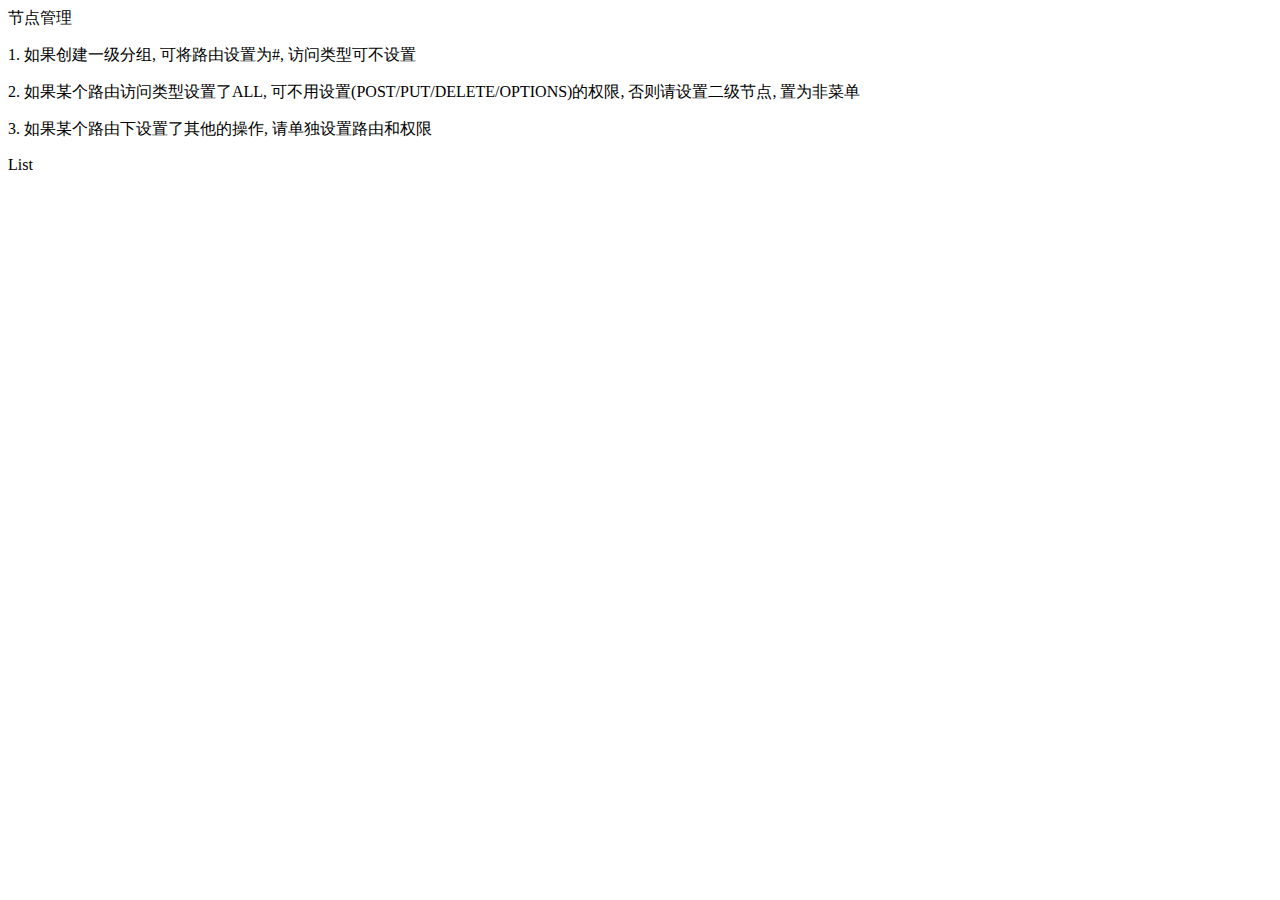
<file: views/node/index.html>
<body layadmin-themealias="default">
<div class="layui-fluid">
    <div class="layui-row layui-col-space15">
        <div class="layui-col-md12">
            <div class="layui-card">
                <div class="layui-card-header">
                    节点管理
                </div>
                <div class="layui-card-body">
                    <p>1. 如果创建一级分组, 可将路由设置为#, 访问类型可不设置</p>
<p>2. 如果某个路由访问类型设置了ALL, 可不用设置(POST/PUT/DELETE/OPTIONS)的权限, 否则请设置二级节点, 置为非菜单</p>
<p>3. 如果某个路由下设置了其他的操作, 请单独设置路由和权限</p>
                </div>
            </div>
        </div>
        <div class="layui-col-md12">
            <div class="layui-card">
                <div class="layui-card-header">
                    List
                </div>
                <div class="layui-card-body">
                    <!-- <div class="layui-btn-group" id="toolbar" style="padding-bottom: 10px;"></div>-->
                    <table id="table" lay-filter="t"></table>
                </div>
            </div>
        </div>
    </div>
</div>
<script type="text/html" id="toolbar">
    <div class="layui-btn-container">
        <button class="layui-btn layui-btn-normal table-oper-btn" lay-event="addOper">添加</button>
		<button class="layui-btn layui-btn-normal table-oper-btn" lay-event="editOper">编辑</button>
		<button class="layui-btn layui-btn-danger table-oper-btn" lay-event="delOper">删除</button>
        <button class="layui-btn layui-btn-normal table-oper-btn" lay-event="refreshOper">刷新</button>
    </div>
</script>
<script type="text/html" id="formBox">
    <div class="layui-form" id="" style="padding: 20px 30px 0 0;">
        <form class="layui-form" lay-filter="form" action="">
            __FORM_FIELDS__
            <input name="Id" type="hidden" value="0"/>
            <button class="form-submit-btn" lay-submit lay-filter="formBtn" style="display: none"></button>
        </form>
    </div>
</script>
<script>
    const URL = "/admin/node"
    const TABLE_COLS = [
	{
		"field": "Router",
		"title": "路由"
	},
	{
		"field": "RouterType",
		"title": "访问类型"
	},
	{
		"field": "Title",
		"title": "标题"
	},
	{
		"field": "Rid",
		"title": "上级ID"
	},
	{
		"field": "Sort",
		"title": "排序"
	},
	{
		"field": "State",
		"title": "状态"
	},
	{
		"field": "Icon",
		"title": "图标"
	},
	{
		"field": "IsMenu",
		"title": "是否菜单"
	}
]
    const FORM_FIELDS = [
	{
		"label": "路由",
		"name": "Router",
		"options": "",
		"options_url": "",
		"element": "input",
		"attrs": {
			"autocomplete": "off",
			"lay-verify": "",
			"type": "text"
		}
	},
	{
		"label": "访问类型",
		"name": "RouterType",
		"options": "RouterTypeSelector",
		"options_url": "",
		"element": "select",
		"attrs": {
			"autocomplete": "off",
			"lay-search": "",
			"lay-verify": ""
		}
	},
	{
		"label": "标题",
		"name": "Title",
		"options": "",
		"options_url": "",
		"element": "input",
		"attrs": {
			"autocomplete": "off",
			"lay-max": "32",
			"lay-min": "1",
			"lay-verify": "|required|length",
			"type": "text"
		}
	},
	{
		"label": "上级ID",
		"name": "Rid",
		"options": "",
		"options_url": "/admin/node",
		"element": "select",
		"attrs": {
			"autocomplete": "off",
			"lay-search": "",
			"lay-verify": ""
		}
	},
	{
		"label": "排序",
		"name": "Sort",
		"options": "",
		"options_url": "",
		"element": "input",
		"attrs": {
			"autocomplete": "off",
			"lay-verify": "",
			"type": "text"
		}
	},
	{
		"label": "状态",
		"name": "State",
		"options": "StateSelector",
		"options_url": "",
		"element": "select",
		"attrs": {
			"autocomplete": "off",
			"lay-search": "",
			"lay-verify": ""
		}
	},
	{
		"label": "图标",
		"name": "Icon",
		"options": "",
		"options_url": "",
		"element": "input",
		"attrs": {
			"autocomplete": "off",
			"lay-verify": "",
			"type": "text"
		}
	},
	{
		"label": "是否菜单",
		"name": "IsMenu",
		"options": "YesOrNoSelector",
		"options_url": "",
		"element": "select",
		"attrs": {
			"autocomplete": "off",
			"lay-search": "",
			"lay-verify": ""
		}
	}
]

    PageInit(URL, TABLE_COLS, FORM_FIELDS, function () {
    })
</script>
</body>
</html>
</file>
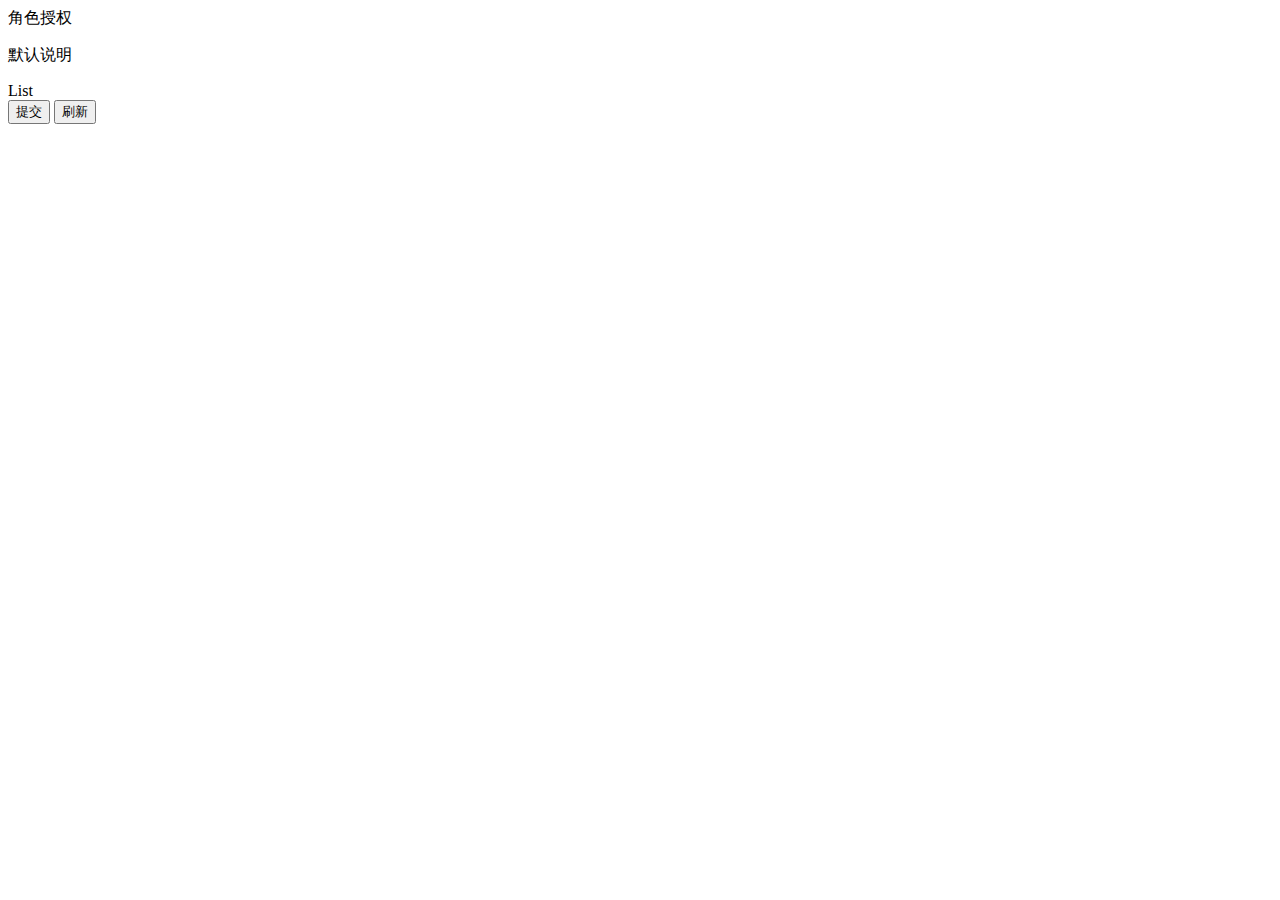
<file: views/role_node/index.html>
<body layadmin-themealias="default">
<div class="layui-fluid">
    <div class="layui-row layui-col-space15">
        <div class="layui-col-md12">
            <div class="layui-card">
                <div class="layui-card-header">
                    角色授权
                </div>
                <div class="layui-card-body">
                    <p>默认说明</p>
                </div>
            </div>
        </div>
        <div class="layui-col-md12">
            <div class="layui-card">
                <div class="layui-card-header">
                    List
                </div>
                <div class="layui-card-body">
                    <div class="layui-btn-container" id="toolbar" style="padding-bottom: 10px;">
                        <button class="layui-btn layui-btn-normal table-oper-btn" id="submitOperBtn" lay-event="submitOper">提交</button>
                        <button class="layui-btn layui-btn-normal table-oper-btn" id="refreshOperBtn" lay-event="refreshOper">刷新</button>
                    </div>
                    <table id="table" lay-filter="t"></table>
                </div>
            </div>
        </div>
    </div>
</div>

<script>
    var id = parseInt('{{.id}}');
    const RID = id == 0 ? (global.input["id"] || 0) : id;
    const URL = "/admin/role_node?id="+RID

    const TABLE_COLS = [
        {field: 'Title', title: 'Title'},
    ]
    const TABLE_ID = "Id"


    var RecurTree2TArray = function (item, arr, deep) {
        item.deep = deep
        arr.push(item)
        deep++;
        if (item.Childs != undefined && item.Childs.length > 0) {
            item.Childs.forEach(function (value) { RecurTree2TArray(value, arr, deep) })
        }
    }

    var formBox;
    layui.use('table', function(){
        var table = layui.table;
        table =  $.extend(table, {config: {checkName: 'Selected'}});
        var cols = [
            //表头
            // 固定头
            {type: "checkbox", fixed: 'left'},
            // 固定ID
            {field: 'Id', title: 'ID', width:80, sort: true, fixed: 'left'},
        ];

        cols = cols.concat(TABLE_COLS)
        //第一个实例
        table.render({
            elem: '#table',
            url: URL, //数据接口
            page: false, //开启分页
            loading: true,
            id: TABLE_ID,
            parseData: function (data) {
                let menu = data.data
                data.data = [];
                let menuMap = {};
                menu.forEach(function(value) { value.Childs = []; menuMap[value.Id] = value })
                menu.forEach(function(value){ let rid = value.Rid; if (rid > 0 && rid != value.Id && rid in menuMap){ menuMap[rid].Childs.push(value) }});
                menu.forEach(function(value){
                    if (value.Rid == 0) {
                        RecurTree2TArray(value, data.data, 0)
                    }
                });
                data.data.forEach(function (value) {
                    let prefix = ""
                    for (i = 0; i < value.deep; i++){
                        prefix += "&nbsp;&nbsp;&nbsp;&nbsp;"
                    }
                    if (value.deep > 0) {
                        prefix += " |- "
                    }
                    value.Title = prefix + value.Title + "&nbsp;&nbsp;( " + value.RouterType +" )";
                })
                return data
            },
            cols: [cols]
        });

        $('#submitOperBtn').on('click', function () {
            var status = table.checkStatus('Id')
            var data = status.data
            if (data.length == 0) {
                layer.msg("未选择任何行")
                return
            }
            var ids = data.map(function (v) {
                return v.Id
            })
            request.put(URL, { "rid": RID, "nids": ids}, function (res) {
                if (res.error == "") {
                    popBox.success("操作成功")
                }
            })
        })

        $('#refreshOperBtn').on('click', function () {
            table.reload(TABLE_ID)
        })


    });

</script>
</body>
</html>
</file>
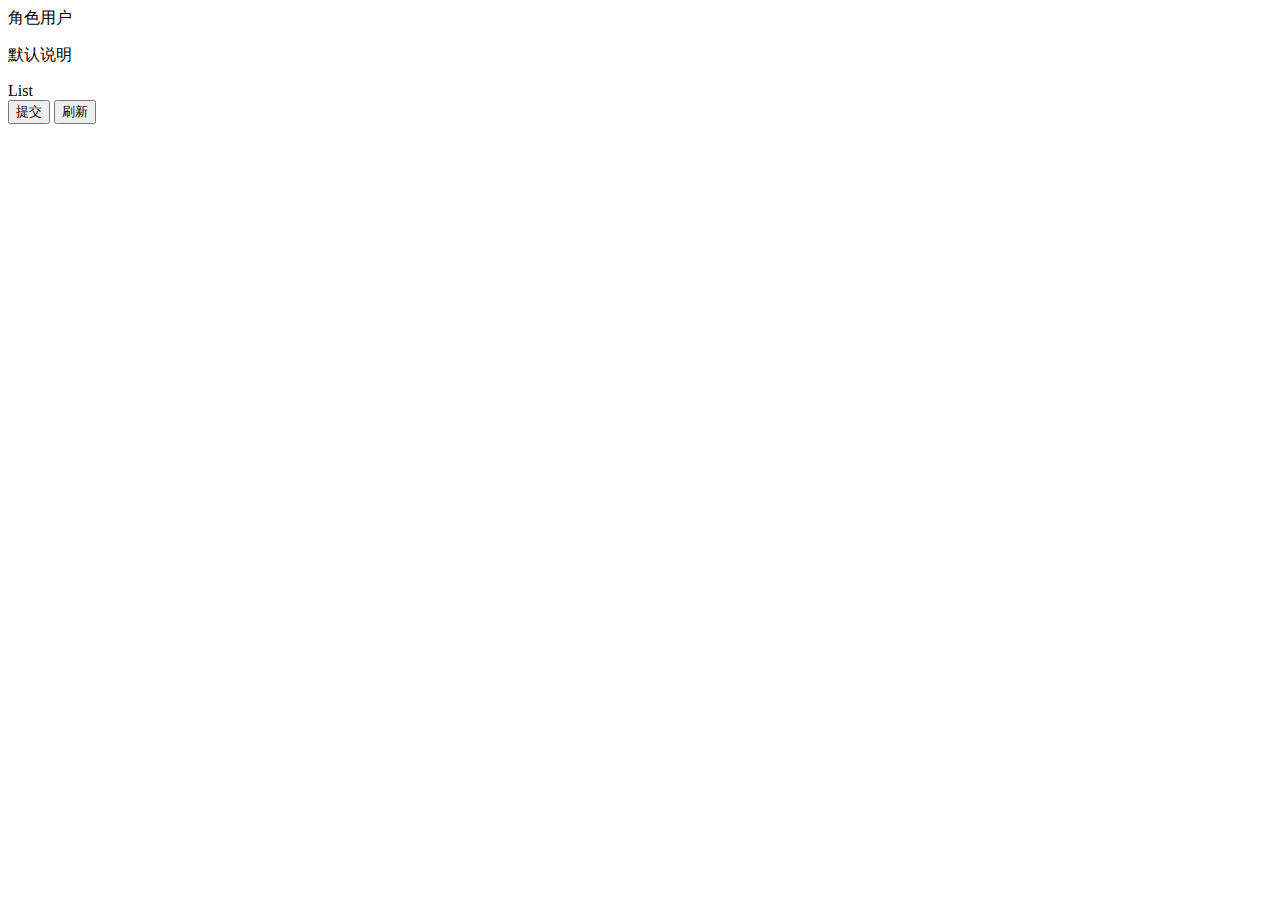
<file: views/role_user/index.html>
<body layadmin-themealias="default">
<div class="layui-fluid">
    <div class="layui-row layui-col-space15">
        <div class="layui-col-md12">
            <div class="layui-card">
                <div class="layui-card-header">
                    角色用户
                </div>
                <div class="layui-card-body">
                    <p>默认说明</p>
                </div>
            </div>
        </div>
        <div class="layui-col-md12">
            <div class="layui-card">
                <div class="layui-card-header">
                    List
                </div>
                <div class="layui-card-body">
                    <div class="layui-btn-container" id="toolbar" style="padding-bottom: 10px;">
                        <button class="layui-btn layui-btn-normal table-oper-btn" id="submitOperBtn" lay-event="submitOper">提交</button>
                        <button class="layui-btn layui-btn-normal table-oper-btn" id="refreshOperBtn" lay-event="refreshOper">刷新</button>
                    </div>
                    <table id="table" lay-filter="t"></table>
                </div>
            </div>
        </div>
    </div>
</div>

<script>
    var id = parseInt('{{.id}}');
    const RID = id == 0 ? (global.input["id"] || 0) : id;
    const URL = "/admin/role_user?id="+RID

    const TABLE_COLS = [
        {field: 'Username', title: 'Username'},
    ]

    const TABLE_ID = "Id"
    var formBox;
    layui.use('table', function(){
        var table = layui.table;
        table =  $.extend(table, {config: {checkName: 'Selected'}});
        var cols = [
            //表头
            // 固定头
            {type: "checkbox", fixed: 'left'},
            // 固定ID
            {field: 'Id', title: 'ID', width:80, sort: true, fixed: 'left'},
        ];

        cols = cols.concat(TABLE_COLS)
        //第一个实例
        table.render({
            elem: '#table',
            url: URL, //数据接口
            page: false, //开启分页
            loading: true,
            id: TABLE_ID,
            cols: [cols]
        });

        $('#submitOperBtn').on('click', function () {
            var status = table.checkStatus('Id')
            var data = status.data
            if (data.length == 0) {
                layer.msg("未选择任何行")
                return
            }
            var ids = data.map(function (v) {
                return v.Id
            })
            request.put(URL, { "rid": RID, "uids": ids}, function (res) {
                if (res.error == "") {
                    popBox.success("操作成功")
                }
            })
        })
        
        $('#refreshOperBtn').on('click', function () {
            table.reload(TABLE_ID)
        })


    });

</script>
</body>
</html>
</file>
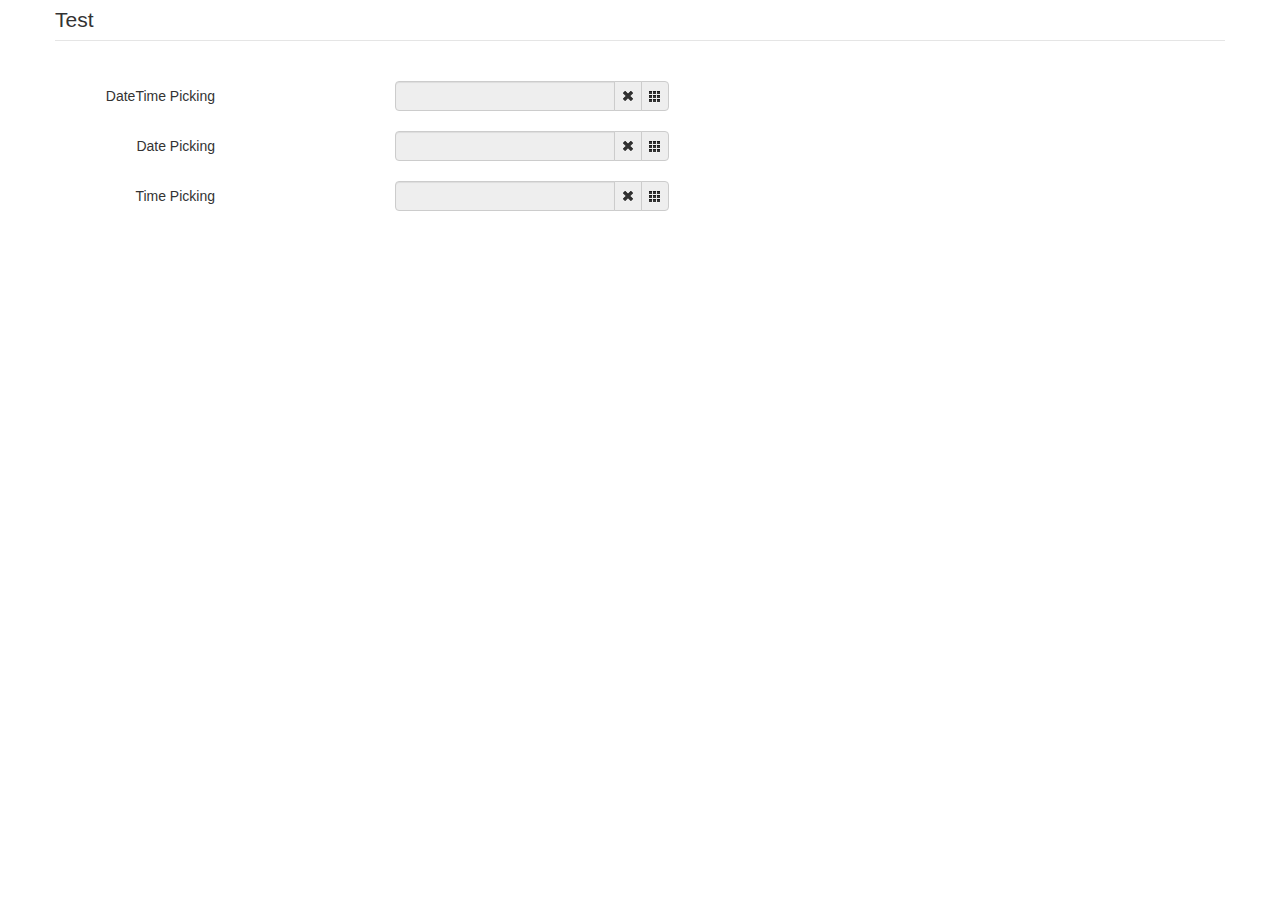
<file: static/hplus/js/plugins/bootstrap-datetimepicker/sample in bootstrap v2/index.html>
<!DOCTYPE html>
<html>
<head>
    <title></title>
    <link href="./bootstrap/css/bootstrap.min.css" rel="stylesheet" media="screen">
    <link href="../css/bootstrap-datetimepicker.min.css" rel="stylesheet" media="screen">
</head>

<body>
<div class="container">
    <form action="" class="form-horizontal">
        <fieldset>
            <legend>Test</legend>
            <div class="control-group">
                <label class="control-label">DateTime Picking</label>
                <div class="controls input-append date form_datetime" data-date="1979-09-16T05:25:07Z" data-date-format="dd MM yyyy - HH:ii p" data-link-field="dtp_input1">
                    <input size="16" type="text" value="" readonly>
                    <span class="add-on"><i class="icon-remove"></i></span>
					<span class="add-on"><i class="icon-th"></i></span>
                </div>
				<input type="hidden" id="dtp_input1" value="" /><br/>
            </div>
			<div class="control-group">
                <label class="control-label">Date Picking</label>
                <div class="controls input-append date form_date" data-date="" data-date-format="dd MM yyyy" data-link-field="dtp_input2" data-link-format="yyyy-mm-dd">
                    <input size="16" type="text" value="" readonly>
                    <span class="add-on"><i class="icon-remove"></i></span>
					<span class="add-on"><i class="icon-th"></i></span>
                </div>
				<input type="hidden" id="dtp_input2" value="" /><br/>
            </div>
			<div class="control-group">
                <label class="control-label">Time Picking</label>
                <div class="controls input-append date form_time" data-date="" data-date-format="hh:ii" data-link-field="dtp_input3" data-link-format="hh:ii">
                    <input size="16" type="text" value="" readonly>
                    <span class="add-on"><i class="icon-remove"></i></span>
					<span class="add-on"><i class="icon-th"></i></span>
                </div>
				<input type="hidden" id="dtp_input3" value="" /><br/>
            </div>
        </fieldset>
    </form>
</div>

<script type="text/javascript" src="./jquery/jquery-1.8.3.min.js" charset="UTF-8"></script>
<script type="text/javascript" src="./bootstrap/js/bootstrap.min.js"></script>
<script type="text/javascript" src="../js/bootstrap-datetimepicker.js" charset="UTF-8"></script>
<script type="text/javascript" src="../js/locales/bootstrap-datetimepicker.fr.js" charset="UTF-8"></script>
<script type="text/javascript">
    $('.form_datetime').datetimepicker({
        //language:  'fr',
        weekStart: 1,
        todayBtn:  1,
		autoclose: 1,
		todayHighlight: 1,
		startView: 2,
		forceParse: 0,
        showMeridian: 1
    });
	$('.form_date').datetimepicker({
        language:  'fr',
        weekStart: 1,
        todayBtn:  1,
		autoclose: 1,
		todayHighlight: 1,
		startView: 2,
		minView: 2,
		forceParse: 0
    });
	$('.form_time').datetimepicker({
        language:  'fr',
        weekStart: 1,
        todayBtn:  1,
		autoclose: 1,
		todayHighlight: 1,
		startView: 1,
		minView: 0,
		maxView: 1,
		forceParse: 0
    });
</script>

</body>
</html>
</file>
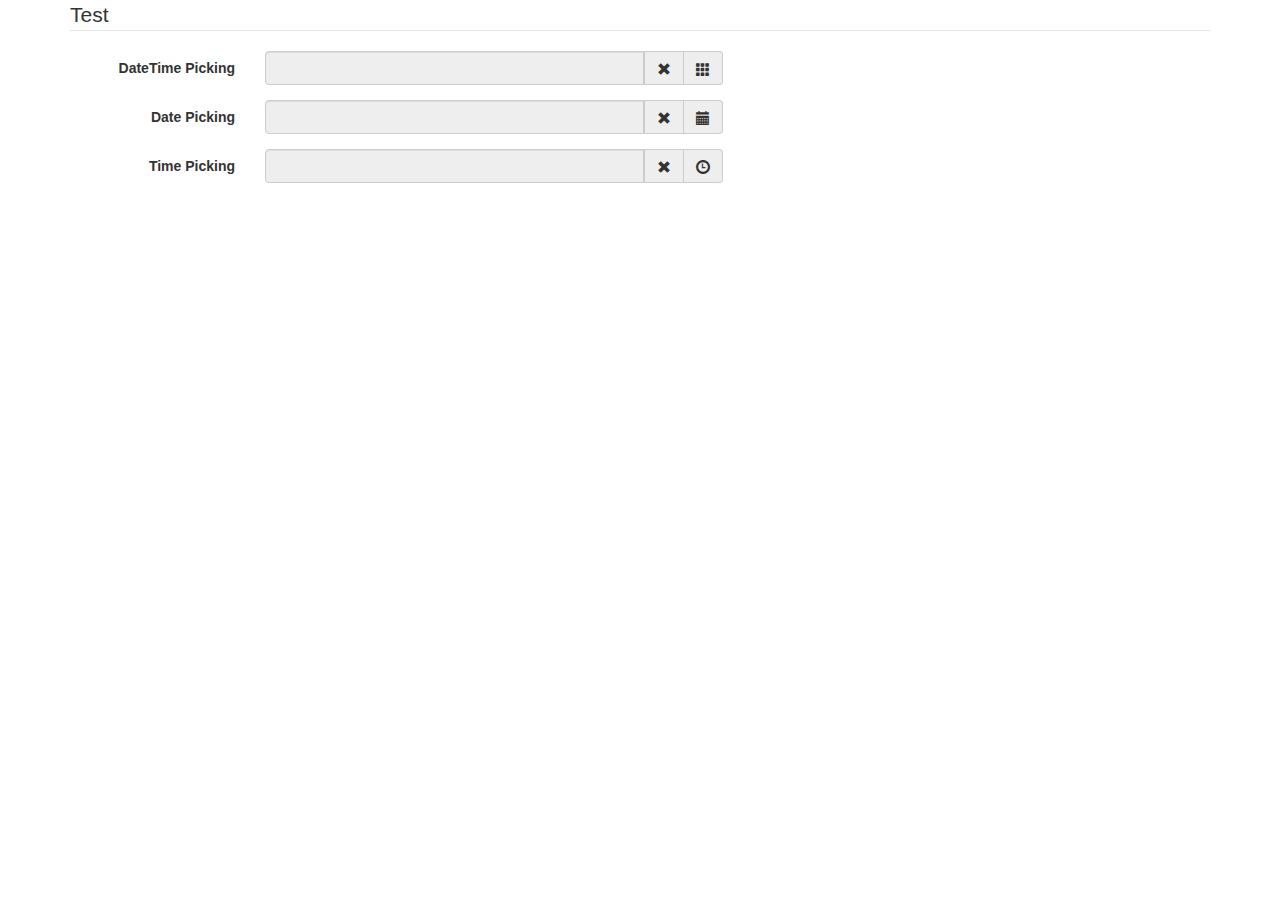
<file: static/hplus/js/plugins/bootstrap-datetimepicker/sample in bootstrap v3/index.html>
<!DOCTYPE html>
<html>
<head>
    <title></title>
    <link href="./bootstrap/css/bootstrap.min.css" rel="stylesheet" media="screen">
    <link href="../css/bootstrap-datetimepicker.min.css" rel="stylesheet" media="screen">
</head>

<body>
<div class="container">
    <form action="" class="form-horizontal"  role="form">
        <fieldset>
            <legend>Test</legend>
            <div class="form-group">
                <label for="dtp_input1" class="col-md-2 control-label">DateTime Picking</label>
                <div class="input-group date form_datetime col-md-5" data-date="1979-09-16T05:25:07Z" data-date-format="dd MM yyyy - HH:ii p" data-link-field="dtp_input1">
                    <input class="form-control" size="16" type="text" value="" readonly>
                    <span class="input-group-addon"><span class="glyphicon glyphicon-remove"></span></span>
					<span class="input-group-addon"><span class="glyphicon glyphicon-th"></span></span>
                </div>
				<input type="hidden" id="dtp_input1" value="" /><br/>
            </div>
			<div class="form-group">
                <label for="dtp_input2" class="col-md-2 control-label">Date Picking</label>
                <div class="input-group date form_date col-md-5" data-date="" data-date-format="dd MM yyyy" data-link-field="dtp_input2" data-link-format="yyyy-mm-dd">
                    <input class="form-control" size="16" type="text" value="" readonly>
                    <span class="input-group-addon"><span class="glyphicon glyphicon-remove"></span></span>
					<span class="input-group-addon"><span class="glyphicon glyphicon-calendar"></span></span>
                </div>
				<input type="hidden" id="dtp_input2" value="" /><br/>
            </div>
			<div class="form-group">
                <label for="dtp_input3" class="col-md-2 control-label">Time Picking</label>
                <div class="input-group date form_time col-md-5" data-date="" data-date-format="hh:ii" data-link-field="dtp_input3" data-link-format="hh:ii">
                    <input class="form-control" size="16" type="text" value="" readonly>
                    <span class="input-group-addon"><span class="glyphicon glyphicon-remove"></span></span>
					<span class="input-group-addon"><span class="glyphicon glyphicon-time"></span></span>
                </div>
				<input type="hidden" id="dtp_input3" value="" /><br/>
            </div>
        </fieldset>
    </form>
</div>

<script type="text/javascript" src="./jquery/jquery-1.8.3.min.js" charset="UTF-8"></script>
<script type="text/javascript" src="./bootstrap/js/bootstrap.min.js"></script>
<script type="text/javascript" src="../js/bootstrap-datetimepicker.js" charset="UTF-8"></script>
<script type="text/javascript" src="../js/locales/bootstrap-datetimepicker.fr.js" charset="UTF-8"></script>
<script type="text/javascript">
    $('.form_datetime').datetimepicker({
        //language:  'fr',
        weekStart: 1,
        todayBtn:  1,
		autoclose: 1,
		todayHighlight: 1,
		startView: 2,
		forceParse: 0,
        showMeridian: 1
    });
	$('.form_date').datetimepicker({
        language:  'fr',
        weekStart: 1,
        todayBtn:  1,
		autoclose: 1,
		todayHighlight: 1,
		startView: 2,
		minView: 2,
		forceParse: 0
    });
	$('.form_time').datetimepicker({
        language:  'fr',
        weekStart: 1,
        todayBtn:  1,
		autoclose: 1,
		todayHighlight: 1,
		startView: 1,
		minView: 0,
		maxView: 1,
		forceParse: 0
    });
</script>

</body>
</html>
</file>
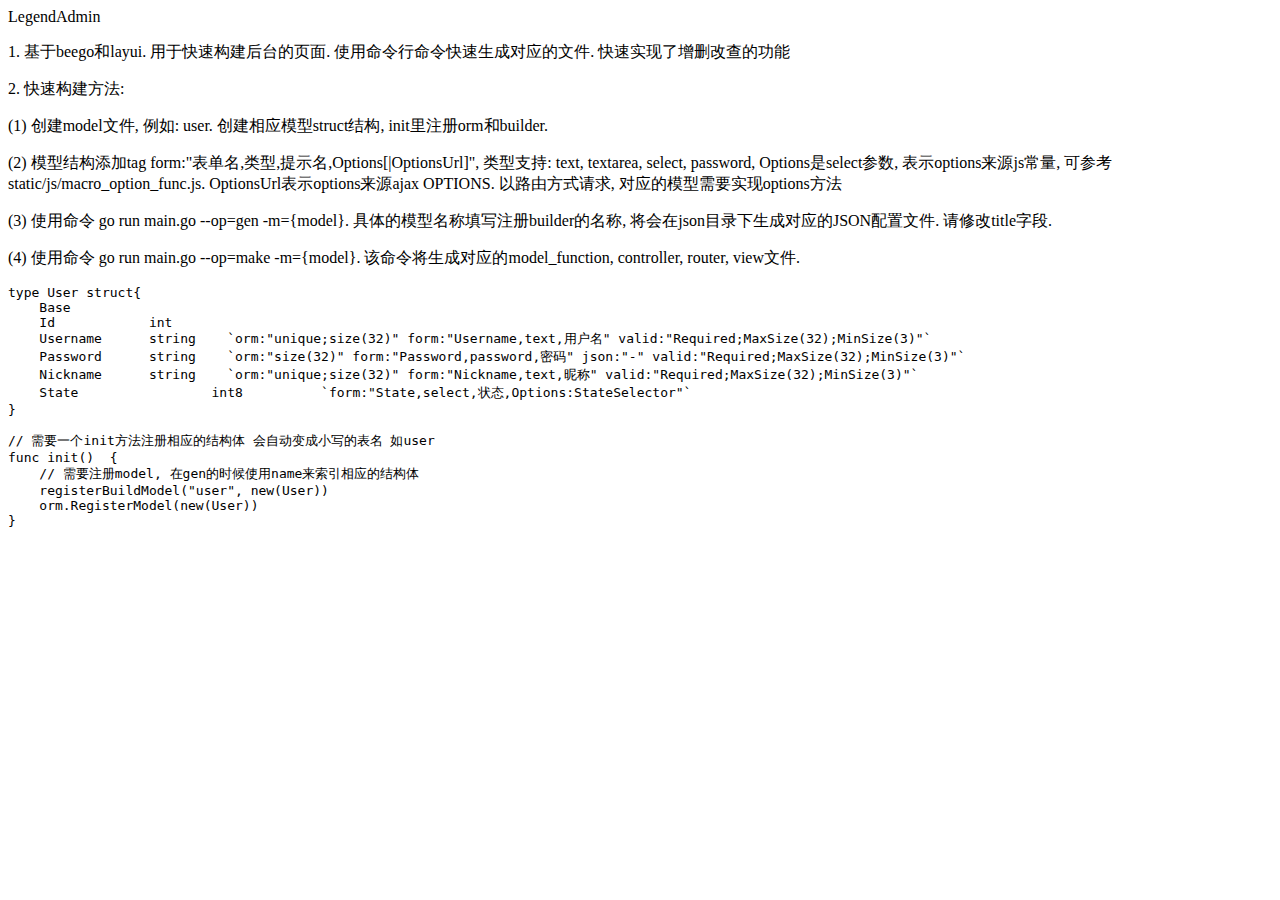
<file: views/common/home.html>
<body layadmin-themealias="default">
<div class="layui-fluid">
    <div class="layui-row layui-col-space15">
        <div class="layui-col-md12">
            <div class="layui-card">
                <div class="layui-card-header">
                    LegendAdmin
                </div>
                <div class="layui-card-body">
                    <p>1. 基于beego和layui. 用于快速构建后台的页面. 使用命令行命令快速生成对应的文件. 快速实现了增删改查的功能</p>
                    <p>2. 快速构建方法: </p>
                    <p>(1) 创建model文件, 例如: user. 创建相应模型struct结构, init里注册orm和builder. </p>
                    <p>(2) 模型结构添加tag form:"表单名,类型,提示名,Options[|OptionsUrl]", 类型支持: text, textarea, select, password, Options是select参数, 表示options来源js常量, 可参考static/js/macro_option_func.js. OptionsUrl表示options来源ajax OPTIONS. 以路由方式请求, 对应的模型需要实现options方法</p>
                    <p>(3) 使用命令 go run main.go --op=gen -m={model}.  具体的模型名称填写注册builder的名称, 将会在json目录下生成对应的JSON配置文件. 请修改title字段. </p>
                    <p>(4) 使用命令 go run main.go --op=make -m={model}. 该命令将生成对应的model_function, controller, router, view文件. </p>
                    <pre class="layui-code">
type User struct{
    Base
    Id            int
    Username      string    `orm:"unique;size(32)" form:"Username,text,用户名" valid:"Required;MaxSize(32);MinSize(3)"`
    Password      string    `orm:"size(32)" form:"Password,password,密码" json:"-" valid:"Required;MaxSize(32);MinSize(3)"`
    Nickname      string    `orm:"unique;size(32)" form:"Nickname,text,昵称" valid:"Required;MaxSize(32);MinSize(3)"`
    State 		  int8		`form:"State,select,状态,Options:StateSelector"`
}

// 需要一个init方法注册相应的结构体 会自动变成小写的表名 如user
func init()  {
    // 需要注册model, 在gen的时候使用name来索引相应的结构体
    registerBuildModel("user", new(User))
    orm.RegisterModel(new(User))
}
                    </pre>
                </div>
            </div>
        </div>
    </div>
</div>
</body>
</html>
</file>
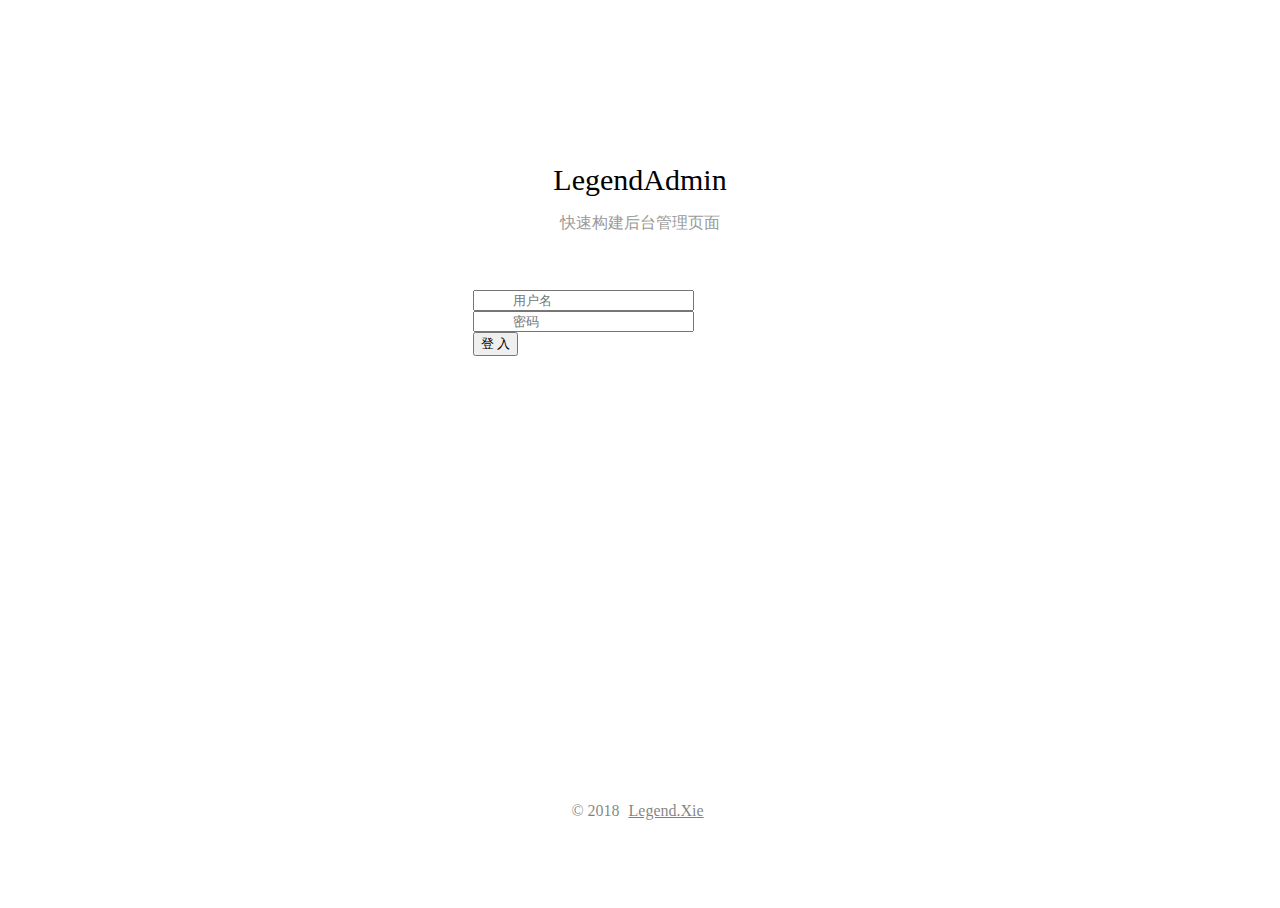
<file: views/public/login.html>
<body>
<style>
    /** layuiAdmin.std-v1.2.1 LPPL License By http://www.layui.com/admin/ */
    #LAY_app,body,html {
        height: 100%
    }

    .layui-layout-body {
        overflow: auto
    }

    #LAY-user-login,.layadmin-user-display-show {
        display: block!important
    }

    .layadmin-user-login {
        position: relative;
        left: 0;
        top: 0;
        padding: 110px 0;
        min-height: 100%;
        box-sizing: border-box
    }

    .layadmin-user-login-main {
        width: 375px;
        margin: 0 auto;
        box-sizing: border-box
    }

    .layadmin-user-login-box {
        padding: 20px
    }

    .layadmin-user-login-header {
        text-align: center
    }

    .layadmin-user-login-header h2 {
        margin-bottom: 10px;
        font-weight: 300;
        font-size: 30px;
        color: #000
    }

    .layadmin-user-login-header p {
        font-weight: 300;
        color: #999
    }

    .layadmin-user-login-body .layui-form-item {
        position: relative
    }

    .layadmin-user-login-icon {
        position: absolute;
        left: 1px;
        top: 1px;
        width: 38px;
        line-height: 36px;
        text-align: center;
        color: #d2d2d2
    }

    .layadmin-user-login-body .layui-form-item .layui-input {
        padding-left: 38px
    }

    .layadmin-user-login-codeimg {
        max-height: 38px;
        width: 100%;
        cursor: pointer;
        box-sizing: border-box
    }

    .layadmin-user-login-other {
        position: relative;
        font-size: 0;
        line-height: 38px;
        padding-top: 20px
    }

    .layadmin-user-login-other>* {
        display: inline-block;
        vertical-align: middle;
        margin-right: 10px;
        font-size: 14px
    }

    .layadmin-user-login-other .layui-icon {
        position: relative;
        top: 2px;
        font-size: 26px
    }

    .layadmin-user-login-other a:hover {
        opacity: .8
    }

    .layadmin-user-jump-change {
        float: right
    }

    .layadmin-user-login-footer {
        position: absolute;
        left: 0;
        bottom: 0;
        width: 100%;
        line-height: 30px;
        padding: 20px;
        text-align: center;
        box-sizing: border-box;
        color: rgba(0,0,0,.5)
    }

    .layadmin-user-login-footer span {
        padding: 0 5px
    }

    .layadmin-user-login-footer a {
        padding: 0 5px;
        color: rgba(0,0,0,.5)
    }

    .layadmin-user-login-footer a:hover {
        color: rgba(0,0,0,1)
    }

    .layadmin-user-login-main[bgimg] {
        background-color: #fff;
        box-shadow: 0 0 5px rgba(0,0,0,.05)
    }

    .ladmin-user-login-theme {
        position: fixed;
        bottom: 0;
        left: 0;
        width: 100%;
        text-align: center
    }

    .ladmin-user-login-theme ul {
        display: inline-block;
        padding: 5px;
        background-color: #fff
    }

    .ladmin-user-login-theme ul li {
        display: inline-block;
        vertical-align: top;
        width: 64px;
        height: 43px;
        cursor: pointer;
        transition: all .3s;
        -webkit-transition: all .3s;
        background-color: #f2f2f2
    }

    .ladmin-user-login-theme ul li:hover {
        opacity: .9
    }

    @media screen and (max-width: 768px) {
        .layadmin-user-login {
            padding-top:60px
        }

        .layadmin-user-login-main {
            width: 300px
        }

        .layadmin-user-login-box {
            padding: 10px
        }
    }

</style>
<div class="layadmin-user-login layadmin-user-display-show" id="LAY-user-login">

    <div class="layadmin-user-login-main">
        <div class="layadmin-user-login-box layadmin-user-login-header">
            <h2>LegendAdmin</h2>
            <p>快速构建后台管理页面</p>
        </div>
        <div class="layadmin-user-login-box layadmin-user-login-body layui-form">
            <div class="layui-form-item">
                <label class="layadmin-user-login-icon layui-icon layui-icon-username" for="LAY-user-login-username"></label>
                <input type="text" name="username" id="LAY-user-login-username" lay-verify="required" placeholder="用户名" class="layui-input">
            </div>
            <div class="layui-form-item">
                <label class="layadmin-user-login-icon layui-icon layui-icon-password" for="LAY-user-login-password"></label>
                <input type="password" name="password" id="LAY-user-login-password" lay-verify="required" placeholder="密码" class="layui-input">
            </div>
            <!--
            <div class="layui-form-item" style="margin-bottom: 20px;">
                <input type="checkbox" name="remember" lay-skin="primary" title="记住密码">
                <a href="forget.html" class="layadmin-user-jump-change layadmin-link" style="margin-top: 7px;">忘记密码？</a>
            </div>
            -->
            <div class="layui-form-item">
                <button class="layui-btn layui-btn-fluid" lay-submit lay-filter="LAY-user-login-submit">登 入</button>
            </div>
            <!--
            <div class="layui-trans layui-form-item layadmin-user-login-other">
                <label>社交账号登入</label>
                <a href="javascript:;"><i class="layui-icon layui-icon-login-qq"></i></a>
                <a href="javascript:;"><i class="layui-icon layui-icon-login-wechat"></i></a>
                <a href="javascript:;"><i class="layui-icon layui-icon-login-weibo"></i></a>

                <a href="reg.html" class="layadmin-user-jump-change layadmin-link">注册帐号</a>
            </div>
            -->
        </div>
    </div>

    <div class="layui-trans layadmin-user-login-footer">
        <p>© 2018 <a href="https://github.com/xcxlegend" target="_blank">Legend.Xie</a></p>
        <p>
            <span><a href="#"></a></span>
        </p>
    </div>

</div>

<script>
    const URL = "/public/login";
    layui.use(['form','table','laydate'], function(){
        var form = layui.form;
        var table = layui.table;

        //监听提交
        form.on('submit(LAY-user-login-submit)', function(data){
            request.post(URL, data.field, function (res) {
                if (res.error == "") {
                    popBox.success("登陆成功")
                    window.location.href = "/admin/index";
                } else {
                    popBox.fail(res.error)
                }
            })
            return false;
        });


    });
</script>

</body>
</html>
</file>
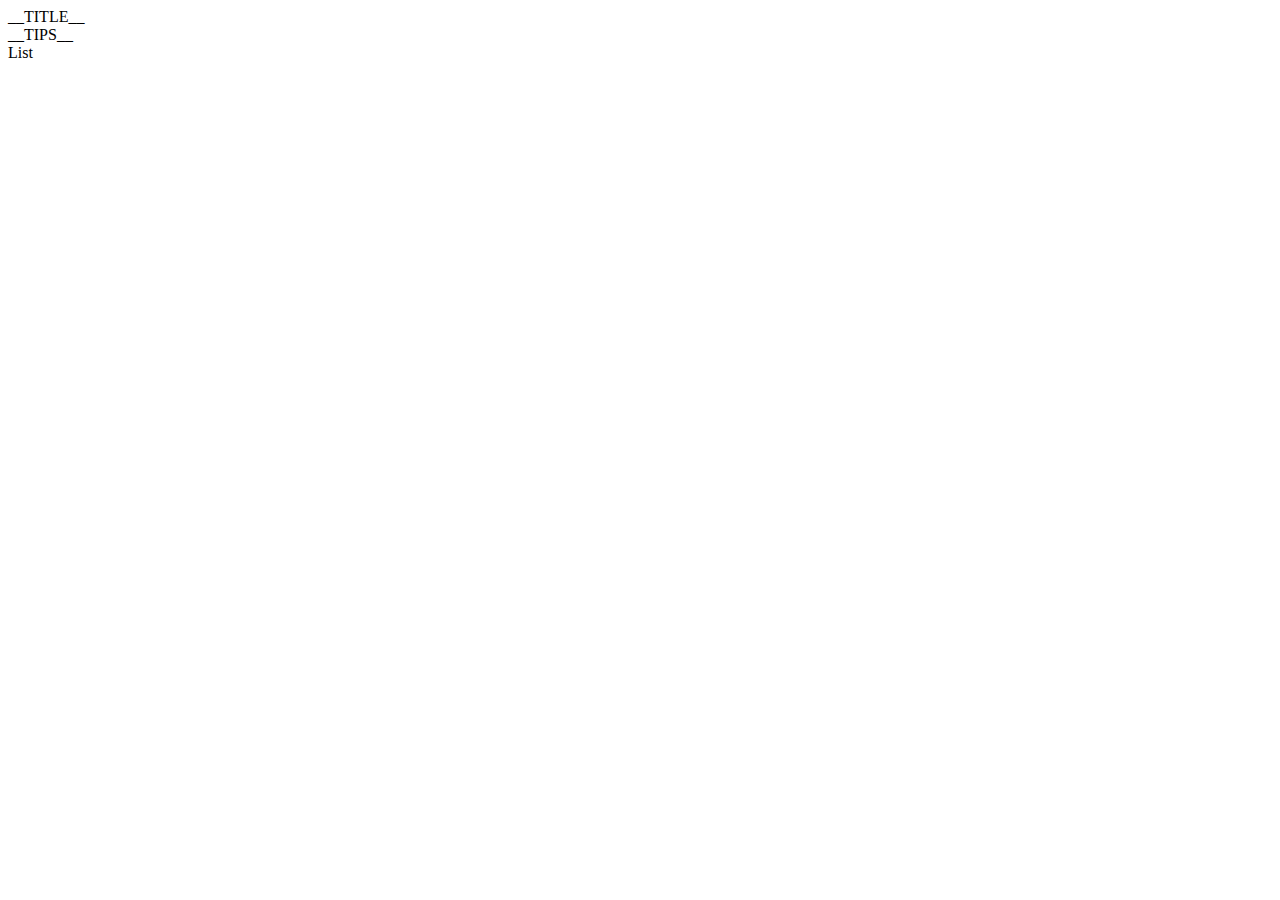
<file: views/quick_builder/view_template.html>
<body layadmin-themealias="default">
<div class="layui-fluid">
    <div class="layui-row layui-col-space15">
        <div class="layui-col-md12">
            <div class="layui-card">
                <div class="layui-card-header">
                    __TITLE__
                </div>
                <div class="layui-card-body">
                    __TIPS__
                </div>
            </div>
        </div>
        <div class="layui-col-md12">
            <div class="layui-card">
                <div class="layui-card-header">
                    List
                </div>
                <div class="layui-card-body">
                    <!-- <div class="layui-btn-group" id="toolbar" style="padding-bottom: 10px;"></div>-->
                    <table id="table" lay-filter="t"></table>
                </div>
            </div>
        </div>
    </div>
</div>
<script type="text/html" id="toolbar">
    <div class="layui-btn-container">
        __BUTTONS__
        <button class="layui-btn layui-btn-normal table-oper-btn" lay-event="refreshOper">刷新</button>
    </div>
</script>
<script type="text/html" id="formBox">
    <div class="layui-form" id="" style="padding: 20px 30px 0 0;">
        <form class="layui-form" lay-filter="form" action="">
            __FORM_FIELDS__
            <input name="Id" type="hidden" value="0"/>
            <button class="form-submit-btn" lay-submit lay-filter="formBtn" style="display: none"></button>
        </form>
    </div>
</script>
<script>
    const URL = "__ROUTER__"
    const TABLE_COLS = __TABLE_COLS__
    const FORM_FIELDS = __JS_FORM_FIELDS__

    PageInit(URL, TABLE_COLS, FORM_FIELDS, function () {
    })
</script>
</body>
</html>
</file>
